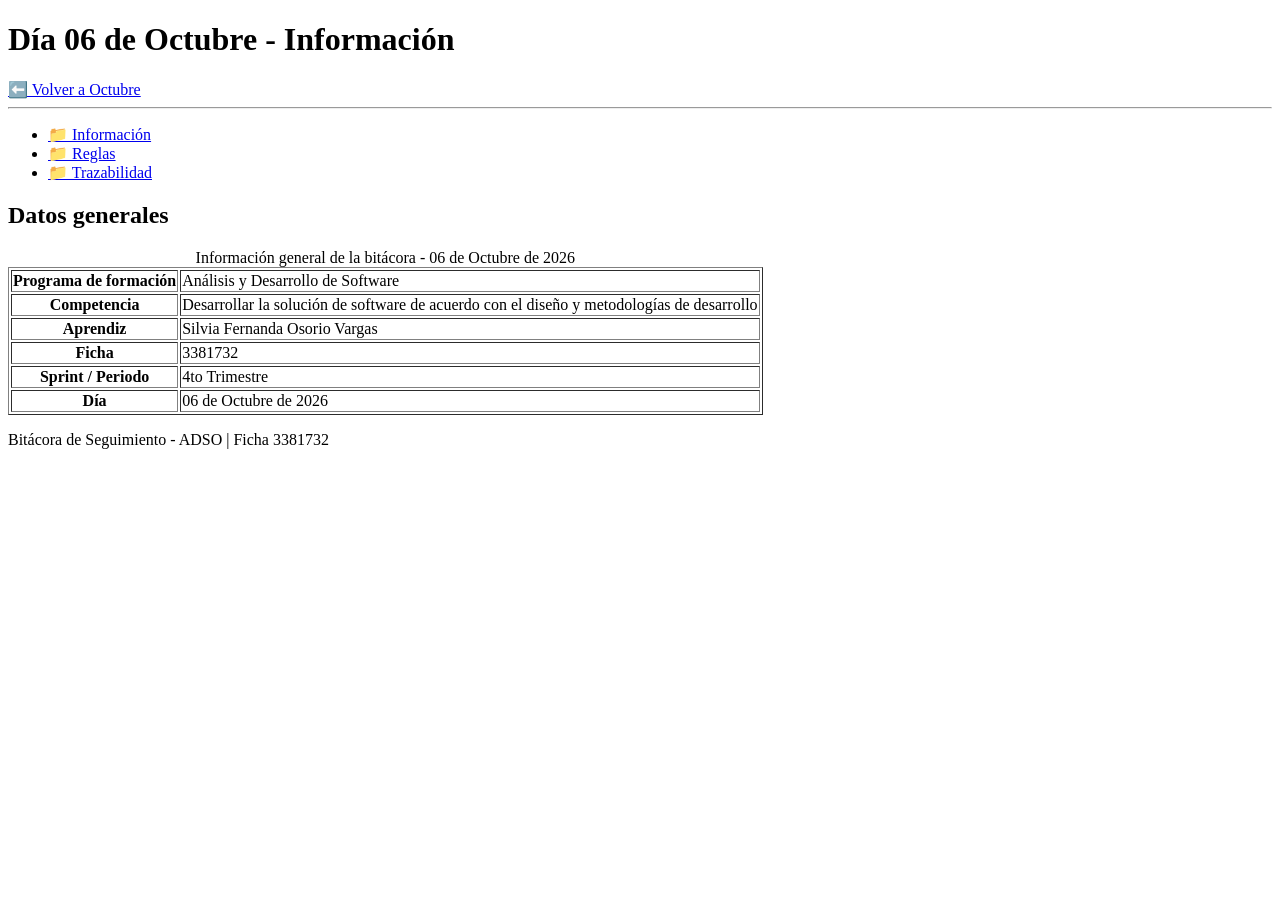
<file: 2026/Octubre/oct-d06-informacion.html>
<!DOCTYPE html>
<html lang="es">
<head>
    <meta charset="UTF-8">
    <title>Día 06 - Información (Octubre)</title>
</head>
<body>
    <header>
        <h1>Día 06 de Octubre - Información</h1>
        <nav aria-label="Volver al mes">
            <a href="octubre.html"><span aria-hidden="true">⬅️</span> Volver a Octubre</a>
        </nav>
    </header>
    <hr>
    <main>
        <nav aria-label="Secciones del día 06 de octubre">
            <ul>
                <li><a href="oct-d06-informacion.html" aria-current="page"><span aria-hidden="true">📁</span> Información</a></li>
                <li><a href="oct-d06-reglas.html"><span aria-hidden="true">📁</span> Reglas</a></li>
                <li><a href="oct-d06-trazabilidad.html"><span aria-hidden="true">📁</span> Trazabilidad</a></li>
            </ul>
        </nav>
        <section>
            <h2>Datos generales</h2>
            <table border="1">
                <caption>Información general de la bitácora - 06 de Octubre de 2026</caption>
                <tbody>
                    <tr><th scope="row">Programa de formación</th><td>Análisis y Desarrollo de Software</td></tr>
                    <tr><th scope="row">Competencia</th><td>Desarrollar la solución de software de acuerdo con el diseño y metodologías de desarrollo</td></tr>
                    <tr><th scope="row">Aprendiz</th><td>Silvia Fernanda Osorio Vargas</td></tr>
                    <tr><th scope="row">Ficha</th><td>3381732</td></tr>
                    <tr><th scope="row">Sprint / Periodo</th><td>4to Trimestre</td></tr>
                    <tr><th scope="row">Día</th><td>06 de Octubre de 2026</td></tr>
                </tbody>
            </table>
        </section>
    </main>
    <footer>
        <p>Bitácora de Seguimiento - ADSO | Ficha 3381732</p>
    </footer>
</body>
</html>
</file>
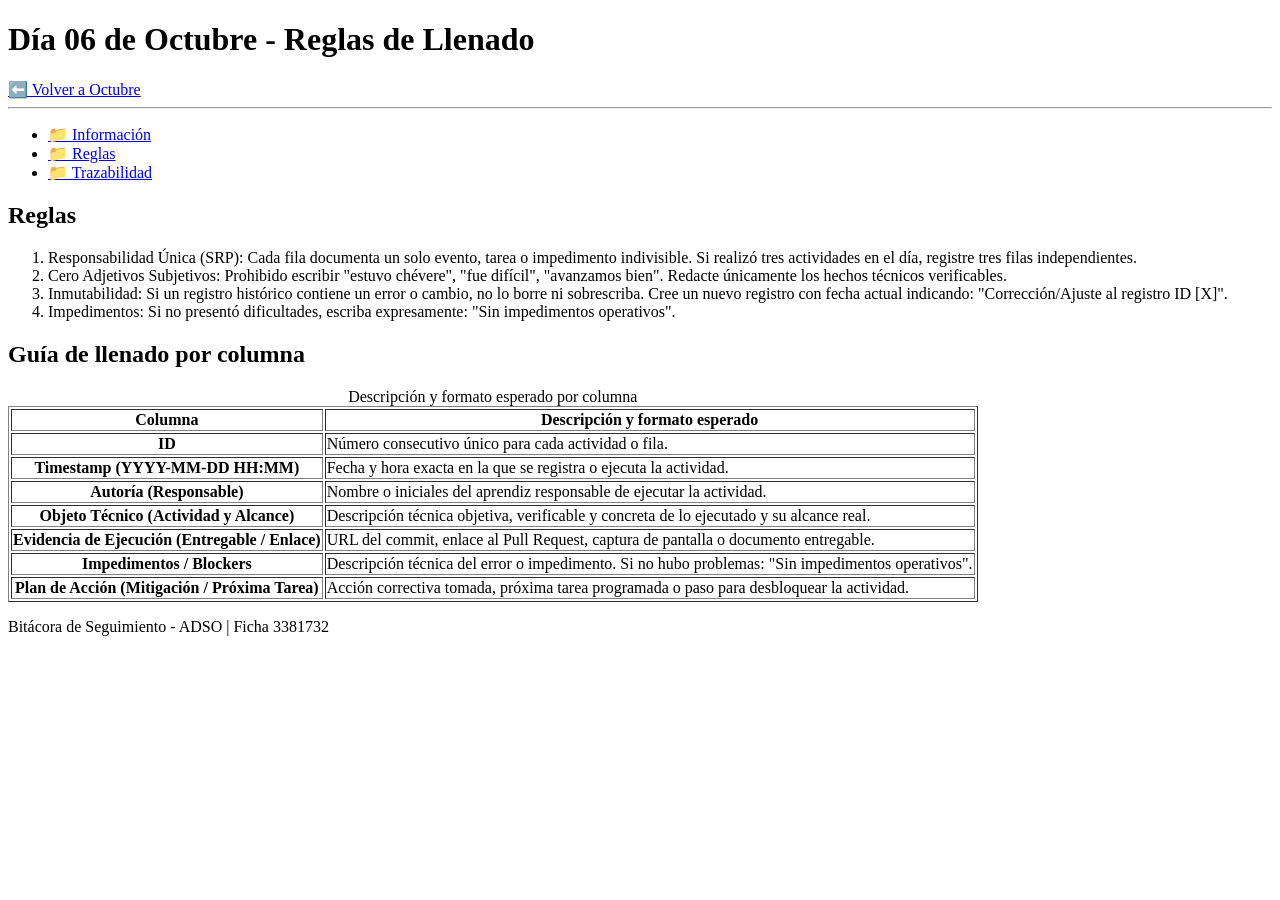
<file: 2026/Octubre/oct-d06-reglas.html>
<!DOCTYPE html>
<html lang="es">
<head>
    <meta charset="UTF-8">
    <title>Día 06 - Reglas (Octubre)</title>
</head>
<body>
    <header>
        <h1>Día 06 de Octubre - Reglas de Llenado</h1>
        <nav aria-label="Volver al mes">
            <a href="octubre.html"><span aria-hidden="true">⬅️</span> Volver a Octubre</a>
        </nav>
    </header>
    <hr>
    <main>
        <nav aria-label="Secciones del día 06 de octubre">
            <ul>
                <li><a href="oct-d06-informacion.html"><span aria-hidden="true">📁</span> Información</a></li>
                <li><a href="oct-d06-reglas.html" aria-current="page"><span aria-hidden="true">📁</span> Reglas</a></li>
                <li><a href="oct-d06-trazabilidad.html"><span aria-hidden="true">📁</span> Trazabilidad</a></li>
            </ul>
        </nav>
        <section>
            <h2>Reglas</h2>
            <ol>
                <li>Responsabilidad Única (SRP): Cada fila documenta un solo evento, tarea o impedimento indivisible. Si realizó tres actividades en el día, registre tres filas independientes.</li>
                <li>Cero Adjetivos Subjetivos: Prohibido escribir "estuvo chévere", "fue difícil", "avanzamos bien". Redacte únicamente los hechos técnicos verificables.</li>
                <li>Inmutabilidad: Si un registro histórico contiene un error o cambio, no lo borre ni sobrescriba. Cree un nuevo registro con fecha actual indicando: "Corrección/Ajuste al registro ID [X]".</li>
                <li>Impedimentos: Si no presentó dificultades, escriba expresamente: "Sin impedimentos operativos".</li>
            </ol>
        </section>
        <section>
            <h2>Guía de llenado por columna</h2>
            <table border="1">
                <caption>Descripción y formato esperado por columna</caption>
                <thead>
                    <tr><th scope="col">Columna</th><th scope="col">Descripción y formato esperado</th></tr>
                </thead>
                <tbody>
                    <tr><th scope="row">ID</th><td>Número consecutivo único para cada actividad o fila.</td></tr>
                    <tr><th scope="row">Timestamp (YYYY-MM-DD HH:MM)</th><td>Fecha y hora exacta en la que se registra o ejecuta la actividad.</td></tr>
                    <tr><th scope="row">Autoría (Responsable)</th><td>Nombre o iniciales del aprendiz responsable de ejecutar la actividad.</td></tr>
                    <tr><th scope="row">Objeto Técnico (Actividad y Alcance)</th><td>Descripción técnica objetiva, verificable y concreta de lo ejecutado y su alcance real.</td></tr>
                    <tr><th scope="row">Evidencia de Ejecución (Entregable / Enlace)</th><td>URL del commit, enlace al Pull Request, captura de pantalla o documento entregable.</td></tr>
                    <tr><th scope="row">Impedimentos / Blockers</th><td>Descripción técnica del error o impedimento. Si no hubo problemas: &quot;Sin impedimentos operativos&quot;.</td></tr>
                    <tr><th scope="row">Plan de Acción (Mitigación / Próxima Tarea)</th><td>Acción correctiva tomada, próxima tarea programada o paso para desbloquear la actividad.</td></tr>
                </tbody>
            </table>
        </section>
    </main>
    <footer>
        <p>Bitácora de Seguimiento - ADSO | Ficha 3381732</p>
    </footer>
</body>
</html>
</file>
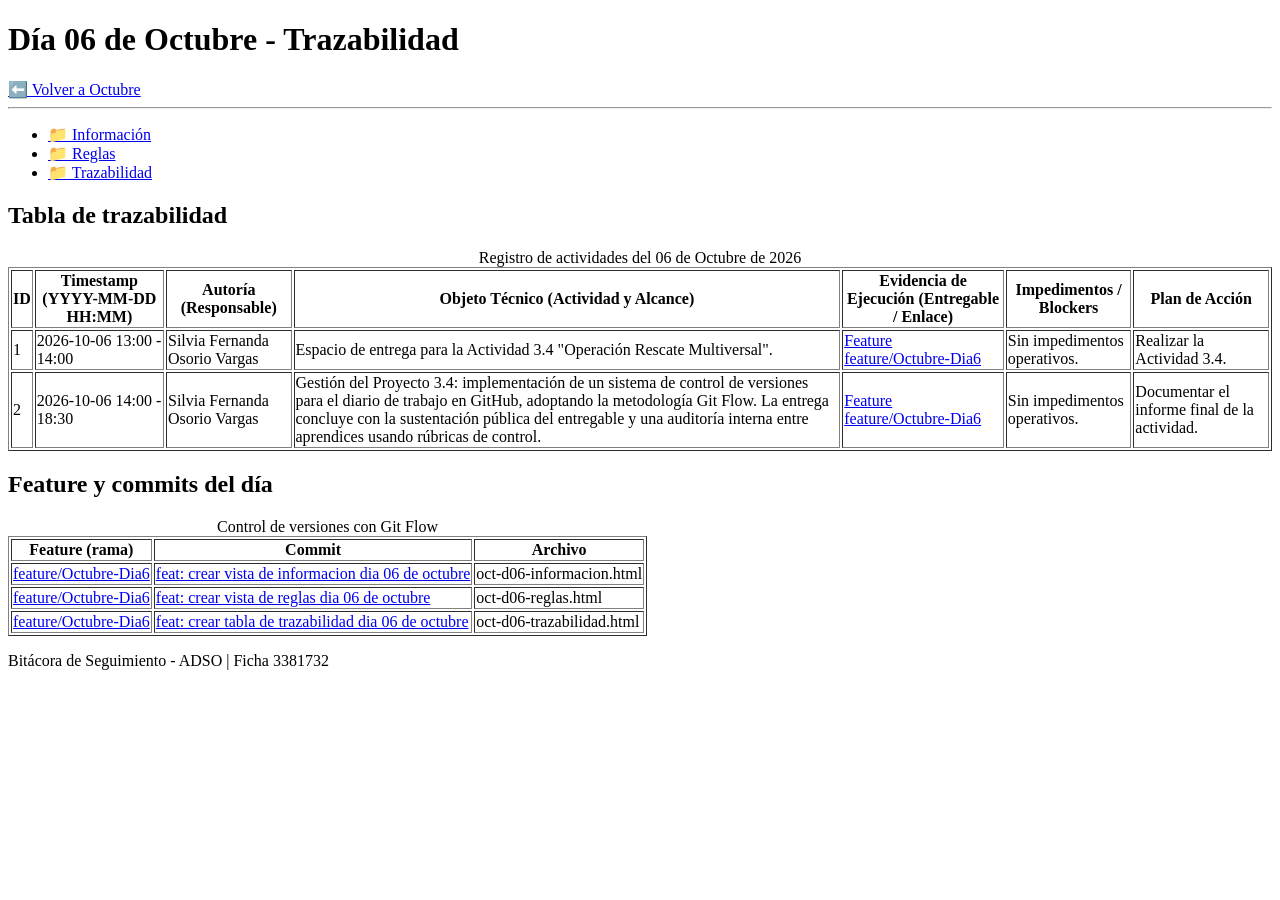
<file: 2026/Octubre/oct-d06-trazabilidad.html>
<!DOCTYPE html>
<html lang="es">
<head>
    <meta charset="UTF-8">
    <title>Día 06 - Trazabilidad (Octubre)</title>
</head>
<body>
    <header>
        <h1>Día 06 de Octubre - Trazabilidad</h1>
        <nav aria-label="Volver al mes">
            <a href="octubre.html"><span aria-hidden="true">⬅️</span> Volver a Octubre</a>
        </nav>
    </header>
    <hr>
    <main>
        <nav aria-label="Secciones del día 06 de octubre">
            <ul>
                <li><a href="oct-d06-informacion.html"><span aria-hidden="true">📁</span> Información</a></li>
                <li><a href="oct-d06-reglas.html"><span aria-hidden="true">📁</span> Reglas</a></li>
                <li><a href="oct-d06-trazabilidad.html" aria-current="page"><span aria-hidden="true">📁</span> Trazabilidad</a></li>
            </ul>
        </nav>
        <section>
            <h2>Tabla de trazabilidad</h2>
            <table border="1">
                <caption>Registro de actividades del 06 de Octubre de 2026</caption>
                <thead>
                    <tr>
                        <th scope="col">ID</th>
                        <th scope="col">Timestamp (YYYY-MM-DD HH:MM)</th>
                        <th scope="col">Autoría (Responsable)</th>
                        <th scope="col">Objeto Técnico (Actividad y Alcance)</th>
                        <th scope="col">Evidencia de Ejecución (Entregable / Enlace)</th>
                        <th scope="col">Impedimentos / Blockers</th>
                        <th scope="col">Plan de Acción</th>
                    </tr>
                </thead>
                <tbody>
                <tr>
                    <td>1</td>
                    <td>2026-10-06 13:00 - 14:00</td>
                    <td>Silvia Fernanda Osorio Vargas</td>
                    <td>Espacio de entrega para la Actividad 3.4 &quot;Operación Rescate Multiversal&quot;.</td>
                    <td><a href="https://github.com/KarenDayana07/Bitacora-HTML/commits/feature/Octubre-Dia6">Feature feature/Octubre-Dia6</a></td>
                    <td>Sin impedimentos operativos.</td>
                    <td>Realizar la Actividad 3.4.</td>
                </tr>
                <tr>
                    <td>2</td>
                    <td>2026-10-06 14:00 - 18:30</td>
                    <td>Silvia Fernanda Osorio Vargas</td>
                    <td>Gestión del Proyecto 3.4: implementación de un sistema de control de versiones para el diario de trabajo en GitHub, adoptando la metodología Git Flow. La entrega concluye con la sustentación pública del entregable y una auditoría interna entre aprendices usando rúbricas de control.</td>
                    <td><a href="https://github.com/KarenDayana07/Bitacora-HTML/commits/feature/Octubre-Dia6">Feature feature/Octubre-Dia6</a></td>
                    <td>Sin impedimentos operativos.</td>
                    <td>Documentar el informe final de la actividad.</td>
                </tr>
                </tbody>
            </table>
        </section>
        <section>
            <h2>Feature y commits del día</h2>
            <table border="1">
                <caption>Control de versiones con Git Flow</caption>
                <thead>
                    <tr>
                        <th scope="col">Feature (rama)</th>
                        <th scope="col">Commit</th>
                        <th scope="col">Archivo</th>
                    </tr>
                </thead>
                <tbody>
                <tr>
                    <td><a href="https://github.com/KarenDayana07/Bitacora-HTML/tree/feature/Octubre-Dia6">feature/Octubre-Dia6</a></td>
                    <td><a href="https://github.com/KarenDayana07/Bitacora-HTML/commits/feature/Octubre-Dia6">feat: crear vista de informacion dia 06 de octubre</a></td>
                    <td>oct-d06-informacion.html</td>
                </tr>
                <tr>
                    <td><a href="https://github.com/KarenDayana07/Bitacora-HTML/tree/feature/Octubre-Dia6">feature/Octubre-Dia6</a></td>
                    <td><a href="https://github.com/KarenDayana07/Bitacora-HTML/commits/feature/Octubre-Dia6">feat: crear vista de reglas dia 06 de octubre</a></td>
                    <td>oct-d06-reglas.html</td>
                </tr>
                <tr>
                    <td><a href="https://github.com/KarenDayana07/Bitacora-HTML/tree/feature/Octubre-Dia6">feature/Octubre-Dia6</a></td>
                    <td><a href="https://github.com/KarenDayana07/Bitacora-HTML/commits/feature/Octubre-Dia6">feat: crear tabla de trazabilidad dia 06 de octubre</a></td>
                    <td>oct-d06-trazabilidad.html</td>
                </tr>
                </tbody>
            </table>
        </section>
    </main>
    <footer>
        <p>Bitácora de Seguimiento - ADSO | Ficha 3381732</p>
    </footer>
</body>
</html>
</file>
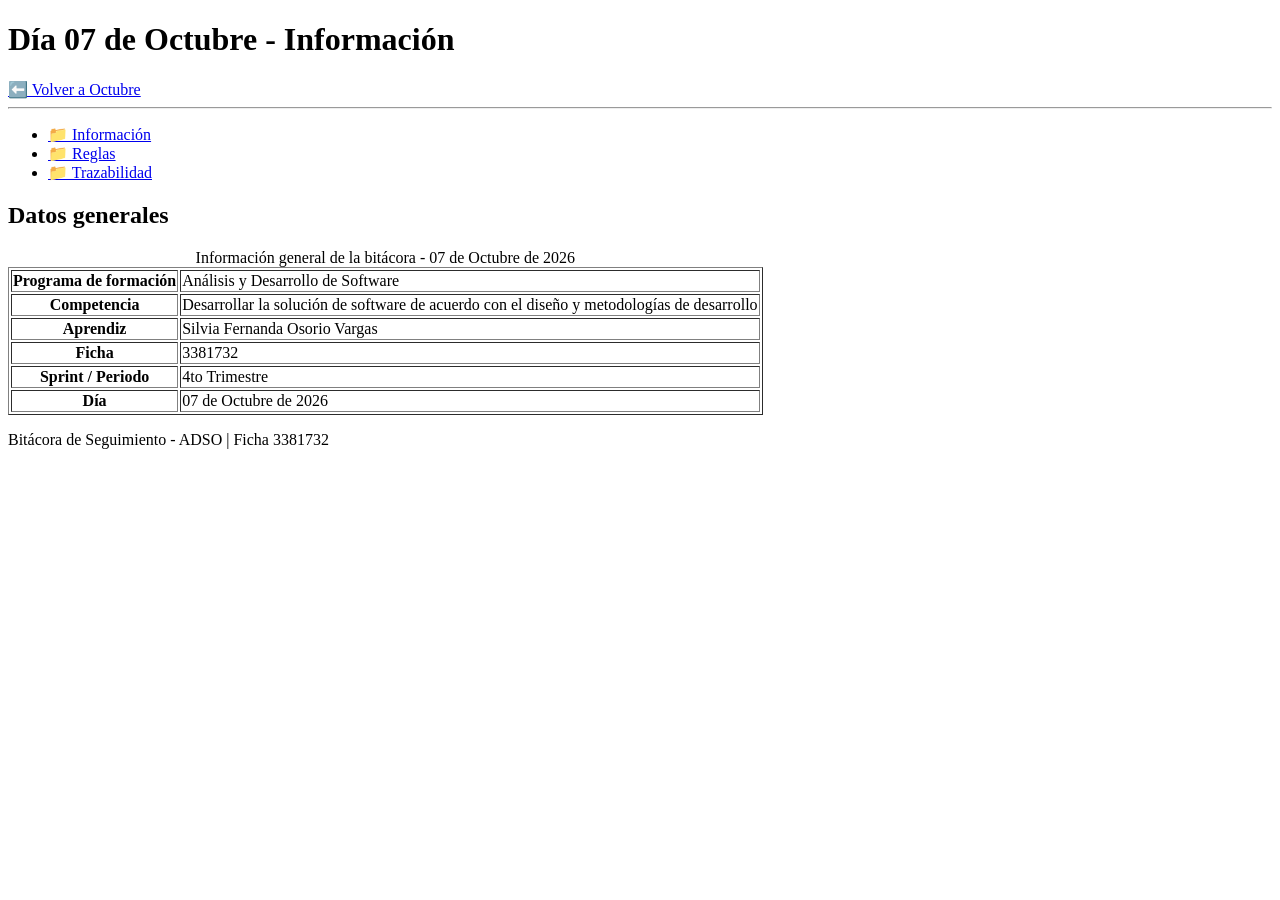
<file: 2026/Octubre/oct-d07-informacion.html>
<!DOCTYPE html>
<html lang="es">
<head>
    <meta charset="UTF-8">
    <title>Día 07 - Información (Octubre)</title>
</head>
<body>
    <header>
        <h1>Día 07 de Octubre - Información</h1>
        <nav aria-label="Volver al mes">
            <a href="octubre.html"><span aria-hidden="true">⬅️</span> Volver a Octubre</a>
        </nav>
    </header>
    <hr>
    <main>
        <nav aria-label="Secciones del día 07 de octubre">
            <ul>
                <li><a href="oct-d07-informacion.html" aria-current="page"><span aria-hidden="true">📁</span> Información</a></li>
                <li><a href="oct-d07-reglas.html"><span aria-hidden="true">📁</span> Reglas</a></li>
                <li><a href="oct-d07-trazabilidad.html"><span aria-hidden="true">📁</span> Trazabilidad</a></li>
            </ul>
        </nav>
        <section>
            <h2>Datos generales</h2>
            <table border="1">
                <caption>Información general de la bitácora - 07 de Octubre de 2026</caption>
                <tbody>
                    <tr><th scope="row">Programa de formación</th><td>Análisis y Desarrollo de Software</td></tr>
                    <tr><th scope="row">Competencia</th><td>Desarrollar la solución de software de acuerdo con el diseño y metodologías de desarrollo</td></tr>
                    <tr><th scope="row">Aprendiz</th><td>Silvia Fernanda Osorio Vargas</td></tr>
                    <tr><th scope="row">Ficha</th><td>3381732</td></tr>
                    <tr><th scope="row">Sprint / Periodo</th><td>4to Trimestre</td></tr>
                    <tr><th scope="row">Día</th><td>07 de Octubre de 2026</td></tr>
                </tbody>
            </table>
        </section>
    </main>
    <footer>
        <p>Bitácora de Seguimiento - ADSO | Ficha 3381732</p>
    </footer>
</body>
</html>
</file>
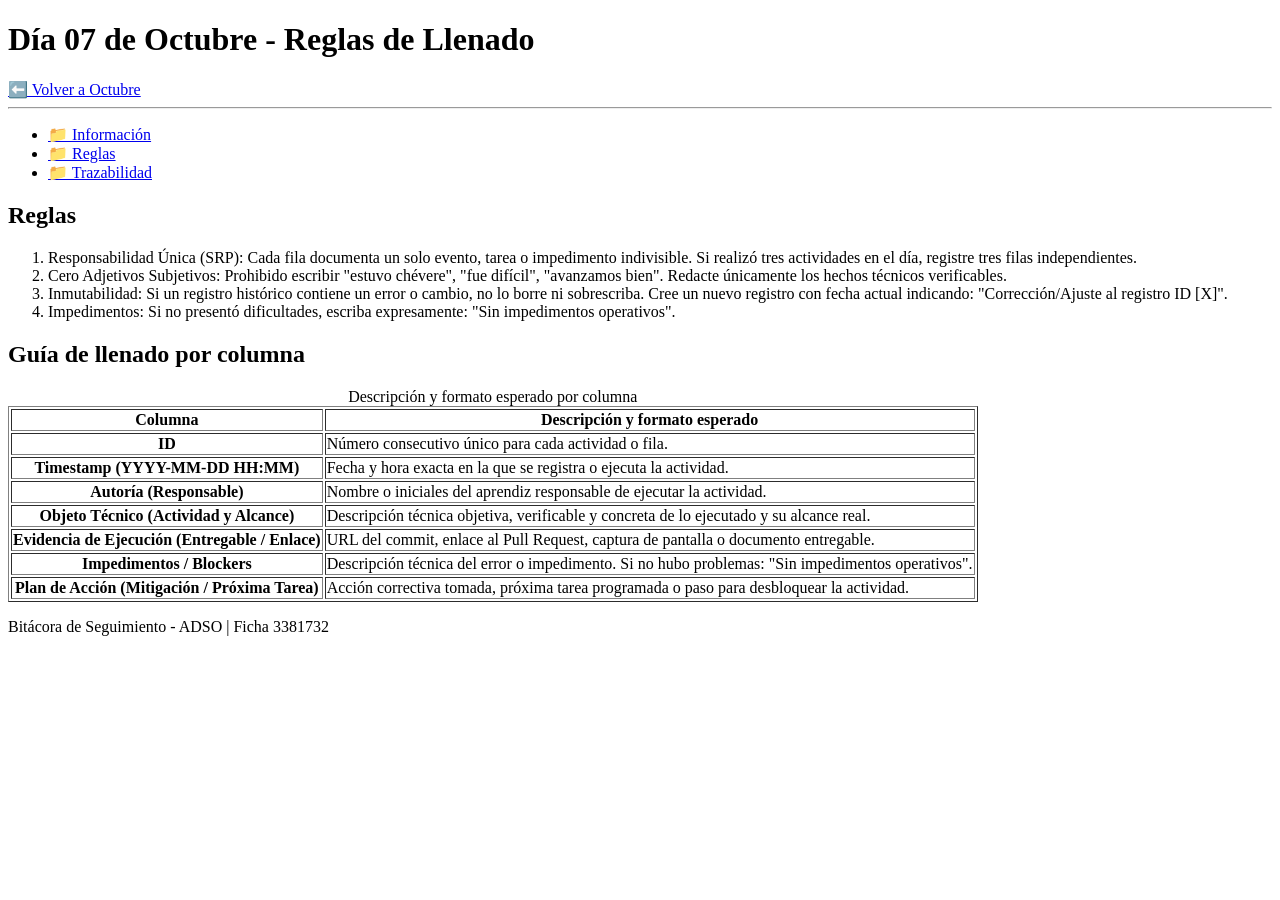
<file: 2026/Octubre/oct-d07-reglas.html>
<!DOCTYPE html>
<html lang="es">
<head>
    <meta charset="UTF-8">
    <title>Día 07 - Reglas (Octubre)</title>
</head>
<body>
    <header>
        <h1>Día 07 de Octubre - Reglas de Llenado</h1>
        <nav aria-label="Volver al mes">
            <a href="octubre.html"><span aria-hidden="true">⬅️</span> Volver a Octubre</a>
        </nav>
    </header>
    <hr>
    <main>
        <nav aria-label="Secciones del día 07 de octubre">
            <ul>
                <li><a href="oct-d07-informacion.html"><span aria-hidden="true">📁</span> Información</a></li>
                <li><a href="oct-d07-reglas.html" aria-current="page"><span aria-hidden="true">📁</span> Reglas</a></li>
                <li><a href="oct-d07-trazabilidad.html"><span aria-hidden="true">📁</span> Trazabilidad</a></li>
            </ul>
        </nav>
        <section>
            <h2>Reglas</h2>
            <ol>
                <li>Responsabilidad Única (SRP): Cada fila documenta un solo evento, tarea o impedimento indivisible. Si realizó tres actividades en el día, registre tres filas independientes.</li>
                <li>Cero Adjetivos Subjetivos: Prohibido escribir "estuvo chévere", "fue difícil", "avanzamos bien". Redacte únicamente los hechos técnicos verificables.</li>
                <li>Inmutabilidad: Si un registro histórico contiene un error o cambio, no lo borre ni sobrescriba. Cree un nuevo registro con fecha actual indicando: "Corrección/Ajuste al registro ID [X]".</li>
                <li>Impedimentos: Si no presentó dificultades, escriba expresamente: "Sin impedimentos operativos".</li>
            </ol>
        </section>
        <section>
            <h2>Guía de llenado por columna</h2>
            <table border="1">
                <caption>Descripción y formato esperado por columna</caption>
                <thead>
                    <tr><th scope="col">Columna</th><th scope="col">Descripción y formato esperado</th></tr>
                </thead>
                <tbody>
                    <tr><th scope="row">ID</th><td>Número consecutivo único para cada actividad o fila.</td></tr>
                    <tr><th scope="row">Timestamp (YYYY-MM-DD HH:MM)</th><td>Fecha y hora exacta en la que se registra o ejecuta la actividad.</td></tr>
                    <tr><th scope="row">Autoría (Responsable)</th><td>Nombre o iniciales del aprendiz responsable de ejecutar la actividad.</td></tr>
                    <tr><th scope="row">Objeto Técnico (Actividad y Alcance)</th><td>Descripción técnica objetiva, verificable y concreta de lo ejecutado y su alcance real.</td></tr>
                    <tr><th scope="row">Evidencia de Ejecución (Entregable / Enlace)</th><td>URL del commit, enlace al Pull Request, captura de pantalla o documento entregable.</td></tr>
                    <tr><th scope="row">Impedimentos / Blockers</th><td>Descripción técnica del error o impedimento. Si no hubo problemas: &quot;Sin impedimentos operativos&quot;.</td></tr>
                    <tr><th scope="row">Plan de Acción (Mitigación / Próxima Tarea)</th><td>Acción correctiva tomada, próxima tarea programada o paso para desbloquear la actividad.</td></tr>
                </tbody>
            </table>
        </section>
    </main>
    <footer>
        <p>Bitácora de Seguimiento - ADSO | Ficha 3381732</p>
    </footer>
</body>
</html>
</file>
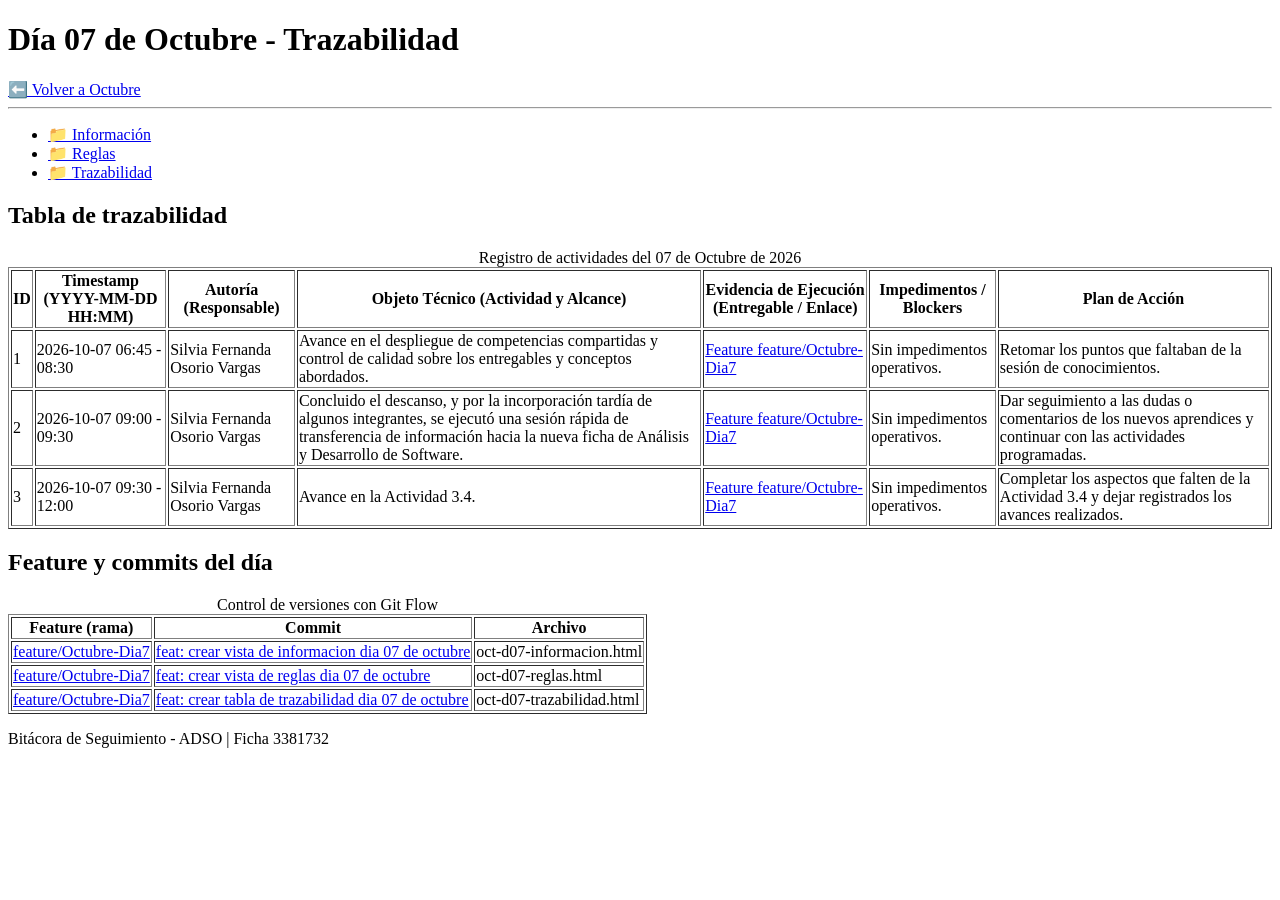
<file: 2026/Octubre/oct-d07-trazabilidad.html>
<!DOCTYPE html>
<html lang="es">
<head>
    <meta charset="UTF-8">
    <title>Día 07 - Trazabilidad (Octubre)</title>
</head>
<body>
    <header>
        <h1>Día 07 de Octubre - Trazabilidad</h1>
        <nav aria-label="Volver al mes">
            <a href="octubre.html"><span aria-hidden="true">⬅️</span> Volver a Octubre</a>
        </nav>
    </header>
    <hr>
    <main>
        <nav aria-label="Secciones del día 07 de octubre">
            <ul>
                <li><a href="oct-d07-informacion.html"><span aria-hidden="true">📁</span> Información</a></li>
                <li><a href="oct-d07-reglas.html"><span aria-hidden="true">📁</span> Reglas</a></li>
                <li><a href="oct-d07-trazabilidad.html" aria-current="page"><span aria-hidden="true">📁</span> Trazabilidad</a></li>
            </ul>
        </nav>
        <section>
            <h2>Tabla de trazabilidad</h2>
            <table border="1">
                <caption>Registro de actividades del 07 de Octubre de 2026</caption>
                <thead>
                    <tr>
                        <th scope="col">ID</th>
                        <th scope="col">Timestamp (YYYY-MM-DD HH:MM)</th>
                        <th scope="col">Autoría (Responsable)</th>
                        <th scope="col">Objeto Técnico (Actividad y Alcance)</th>
                        <th scope="col">Evidencia de Ejecución (Entregable / Enlace)</th>
                        <th scope="col">Impedimentos / Blockers</th>
                        <th scope="col">Plan de Acción</th>
                    </tr>
                </thead>
                <tbody>
                <tr>
                    <td>1</td>
                    <td>2026-10-07 06:45 - 08:30</td>
                    <td>Silvia Fernanda Osorio Vargas</td>
                    <td>Avance en el despliegue de competencias compartidas y control de calidad sobre los entregables y conceptos abordados.</td>
                    <td><a href="https://github.com/KarenDayana07/Bitacora-HTML/commits/feature/Octubre-Dia7">Feature feature/Octubre-Dia7</a></td>
                    <td>Sin impedimentos operativos.</td>
                    <td>Retomar los puntos que faltaban de la sesión de conocimientos.</td>
                </tr>
                <tr>
                    <td>2</td>
                    <td>2026-10-07 09:00 - 09:30</td>
                    <td>Silvia Fernanda Osorio Vargas</td>
                    <td>Concluido el descanso, y por la incorporación tardía de algunos integrantes, se ejecutó una sesión rápida de transferencia de información hacia la nueva ficha de Análisis y Desarrollo de Software.</td>
                    <td><a href="https://github.com/KarenDayana07/Bitacora-HTML/commits/feature/Octubre-Dia7">Feature feature/Octubre-Dia7</a></td>
                    <td>Sin impedimentos operativos.</td>
                    <td>Dar seguimiento a las dudas o comentarios de los nuevos aprendices y continuar con las actividades programadas.</td>
                </tr>
                <tr>
                    <td>3</td>
                    <td>2026-10-07 09:30 - 12:00</td>
                    <td>Silvia Fernanda Osorio Vargas</td>
                    <td>Avance en la Actividad 3.4.</td>
                    <td><a href="https://github.com/KarenDayana07/Bitacora-HTML/commits/feature/Octubre-Dia7">Feature feature/Octubre-Dia7</a></td>
                    <td>Sin impedimentos operativos.</td>
                    <td>Completar los aspectos que falten de la Actividad 3.4 y dejar registrados los avances realizados.</td>
                </tr>
                </tbody>
            </table>
        </section>
        <section>
            <h2>Feature y commits del día</h2>
            <table border="1">
                <caption>Control de versiones con Git Flow</caption>
                <thead>
                    <tr>
                        <th scope="col">Feature (rama)</th>
                        <th scope="col">Commit</th>
                        <th scope="col">Archivo</th>
                    </tr>
                </thead>
                <tbody>
                <tr>
                    <td><a href="https://github.com/KarenDayana07/Bitacora-HTML/tree/feature/Octubre-Dia7">feature/Octubre-Dia7</a></td>
                    <td><a href="https://github.com/KarenDayana07/Bitacora-HTML/commits/feature/Octubre-Dia7">feat: crear vista de informacion dia 07 de octubre</a></td>
                    <td>oct-d07-informacion.html</td>
                </tr>
                <tr>
                    <td><a href="https://github.com/KarenDayana07/Bitacora-HTML/tree/feature/Octubre-Dia7">feature/Octubre-Dia7</a></td>
                    <td><a href="https://github.com/KarenDayana07/Bitacora-HTML/commits/feature/Octubre-Dia7">feat: crear vista de reglas dia 07 de octubre</a></td>
                    <td>oct-d07-reglas.html</td>
                </tr>
                <tr>
                    <td><a href="https://github.com/KarenDayana07/Bitacora-HTML/tree/feature/Octubre-Dia7">feature/Octubre-Dia7</a></td>
                    <td><a href="https://github.com/KarenDayana07/Bitacora-HTML/commits/feature/Octubre-Dia7">feat: crear tabla de trazabilidad dia 07 de octubre</a></td>
                    <td>oct-d07-trazabilidad.html</td>
                </tr>
                </tbody>
            </table>
        </section>
    </main>
    <footer>
        <p>Bitácora de Seguimiento - ADSO | Ficha 3381732</p>
    </footer>
</body>
</html>
</file>
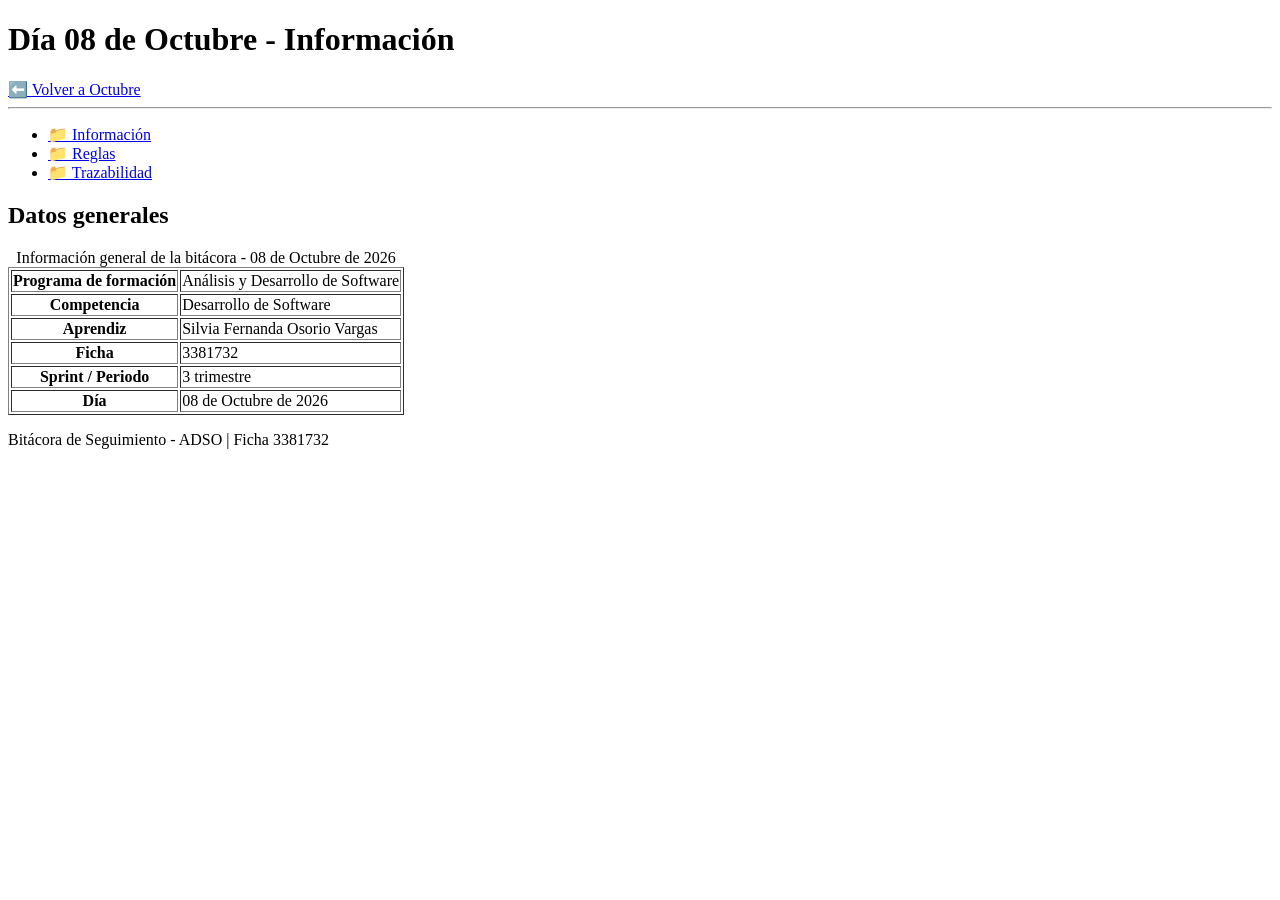
<file: 2026/Octubre/oct-d08-informacion.html>
<!DOCTYPE html>
<html lang="es">
<head>
    <meta charset="UTF-8">
    <title>Día 08 - Información (Octubre)</title>
</head>
<body>
    <header>
        <h1>Día 08 de Octubre - Información</h1>
        <nav aria-label="Volver al mes">
            <a href="octubre.html"><span aria-hidden="true">⬅️</span> Volver a Octubre</a>
        </nav>
    </header>
    <hr>
    <main>
        <nav aria-label="Secciones del día 08 de octubre">
            <ul>
                <li><a href="oct-d08-informacion.html" aria-current="page"><span aria-hidden="true">📁</span> Información</a></li>
                <li><a href="oct-d08-reglas.html"><span aria-hidden="true">📁</span> Reglas</a></li>
                <li><a href="oct-d08-trazabilidad.html"><span aria-hidden="true">📁</span> Trazabilidad</a></li>
            </ul>
        </nav>
        <section>
            <h2>Datos generales</h2>
            <table border="1">
                <caption>Información general de la bitácora - 08 de Octubre de 2026</caption>
                <tbody>
                    <tr><th scope="row">Programa de formación</th><td>Análisis y Desarrollo de Software</td></tr>
                    <tr><th scope="row">Competencia</th><td>Desarrollo de Software</td></tr>
                    <tr><th scope="row">Aprendiz</th><td>Silvia Fernanda Osorio Vargas</td></tr>
                    <tr><th scope="row">Ficha</th><td>3381732</td></tr>
                    <tr><th scope="row">Sprint / Periodo</th><td>3 trimestre</td></tr>
                    <tr><th scope="row">Día</th><td>08 de Octubre de 2026</td></tr>
                </tbody>
            </table>
        </section>
    </main>
    <footer>
        <p>Bitácora de Seguimiento - ADSO | Ficha 3381732</p>
    </footer>
</body>
</html>
</file>
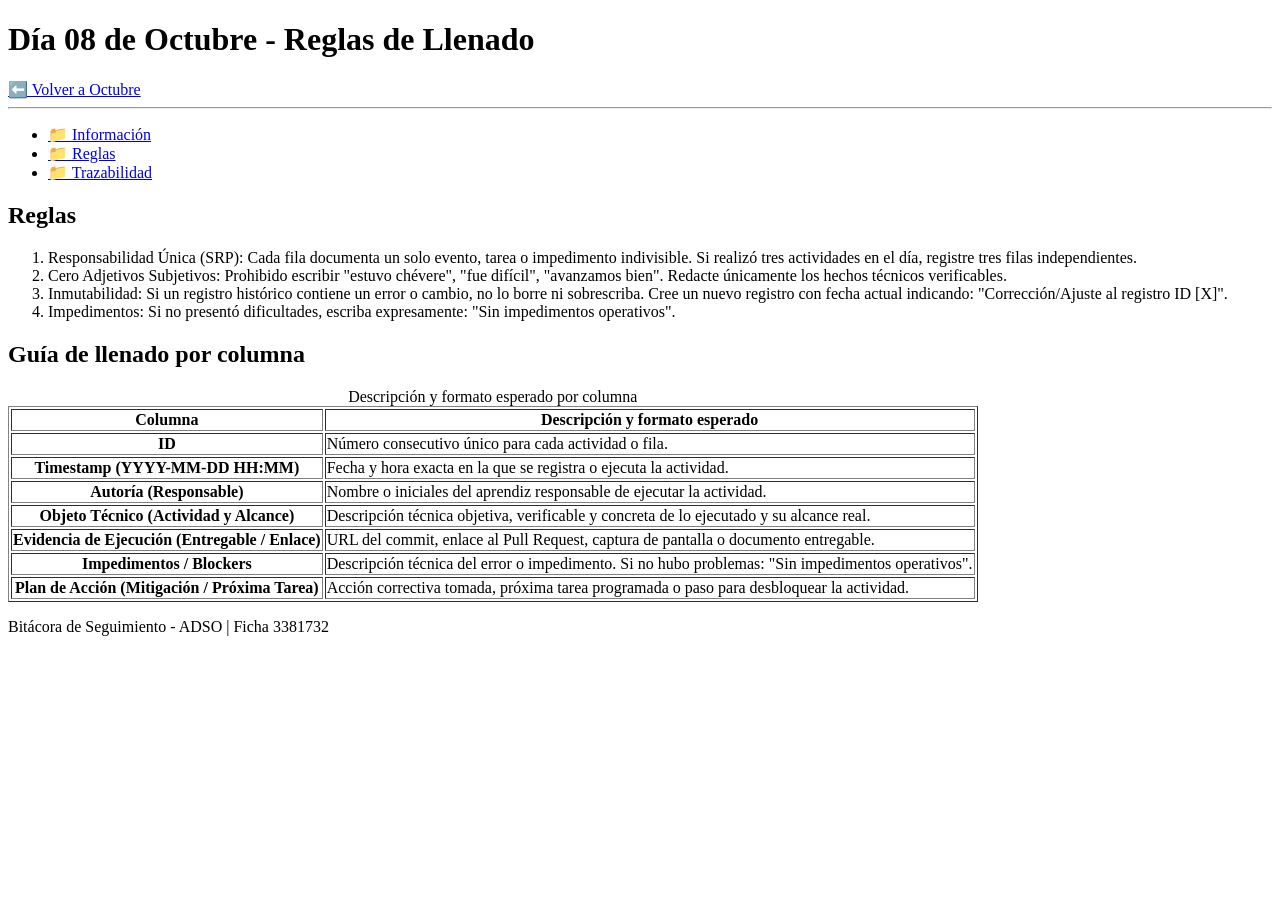
<file: 2026/Octubre/oct-d08-reglas.html>
<!DOCTYPE html>
<html lang="es">
<head>
    <meta charset="UTF-8">
    <title>Día 08 - Reglas (Octubre)</title>
</head>
<body>
    <header>
        <h1>Día 08 de Octubre - Reglas de Llenado</h1>
        <nav aria-label="Volver al mes">
            <a href="octubre.html"><span aria-hidden="true">⬅️</span> Volver a Octubre</a>
        </nav>
    </header>
    <hr>
    <main>
        <nav aria-label="Secciones del día 08 de octubre">
            <ul>
                <li><a href="oct-d08-informacion.html"><span aria-hidden="true">📁</span> Información</a></li>
                <li><a href="oct-d08-reglas.html" aria-current="page"><span aria-hidden="true">📁</span> Reglas</a></li>
                <li><a href="oct-d08-trazabilidad.html"><span aria-hidden="true">📁</span> Trazabilidad</a></li>
            </ul>
        </nav>
        <section>
            <h2>Reglas</h2>
            <ol>
                <li>Responsabilidad Única (SRP): Cada fila documenta un solo evento, tarea o impedimento indivisible. Si realizó tres actividades en el día, registre tres filas independientes.</li>
                <li>Cero Adjetivos Subjetivos: Prohibido escribir "estuvo chévere", "fue difícil", "avanzamos bien". Redacte únicamente los hechos técnicos verificables.</li>
                <li>Inmutabilidad: Si un registro histórico contiene un error o cambio, no lo borre ni sobrescriba. Cree un nuevo registro con fecha actual indicando: "Corrección/Ajuste al registro ID [X]".</li>
                <li>Impedimentos: Si no presentó dificultades, escriba expresamente: "Sin impedimentos operativos".</li>
            </ol>
        </section>
        <section>
            <h2>Guía de llenado por columna</h2>
            <table border="1">
                <caption>Descripción y formato esperado por columna</caption>
                <thead>
                    <tr><th scope="col">Columna</th><th scope="col">Descripción y formato esperado</th></tr>
                </thead>
                <tbody>
                    <tr><th scope="row">ID</th><td>Número consecutivo único para cada actividad o fila.</td></tr>
                    <tr><th scope="row">Timestamp (YYYY-MM-DD HH:MM)</th><td>Fecha y hora exacta en la que se registra o ejecuta la actividad.</td></tr>
                    <tr><th scope="row">Autoría (Responsable)</th><td>Nombre o iniciales del aprendiz responsable de ejecutar la actividad.</td></tr>
                    <tr><th scope="row">Objeto Técnico (Actividad y Alcance)</th><td>Descripción técnica objetiva, verificable y concreta de lo ejecutado y su alcance real.</td></tr>
                    <tr><th scope="row">Evidencia de Ejecución (Entregable / Enlace)</th><td>URL del commit, enlace al Pull Request, captura de pantalla o documento entregable.</td></tr>
                    <tr><th scope="row">Impedimentos / Blockers</th><td>Descripción técnica del error o impedimento. Si no hubo problemas: &quot;Sin impedimentos operativos&quot;.</td></tr>
                    <tr><th scope="row">Plan de Acción (Mitigación / Próxima Tarea)</th><td>Acción correctiva tomada, próxima tarea programada o paso para desbloquear la actividad.</td></tr>
                </tbody>
            </table>
        </section>
    </main>
    <footer>
        <p>Bitácora de Seguimiento - ADSO | Ficha 3381732</p>
    </footer>
</body>
</html>
</file>
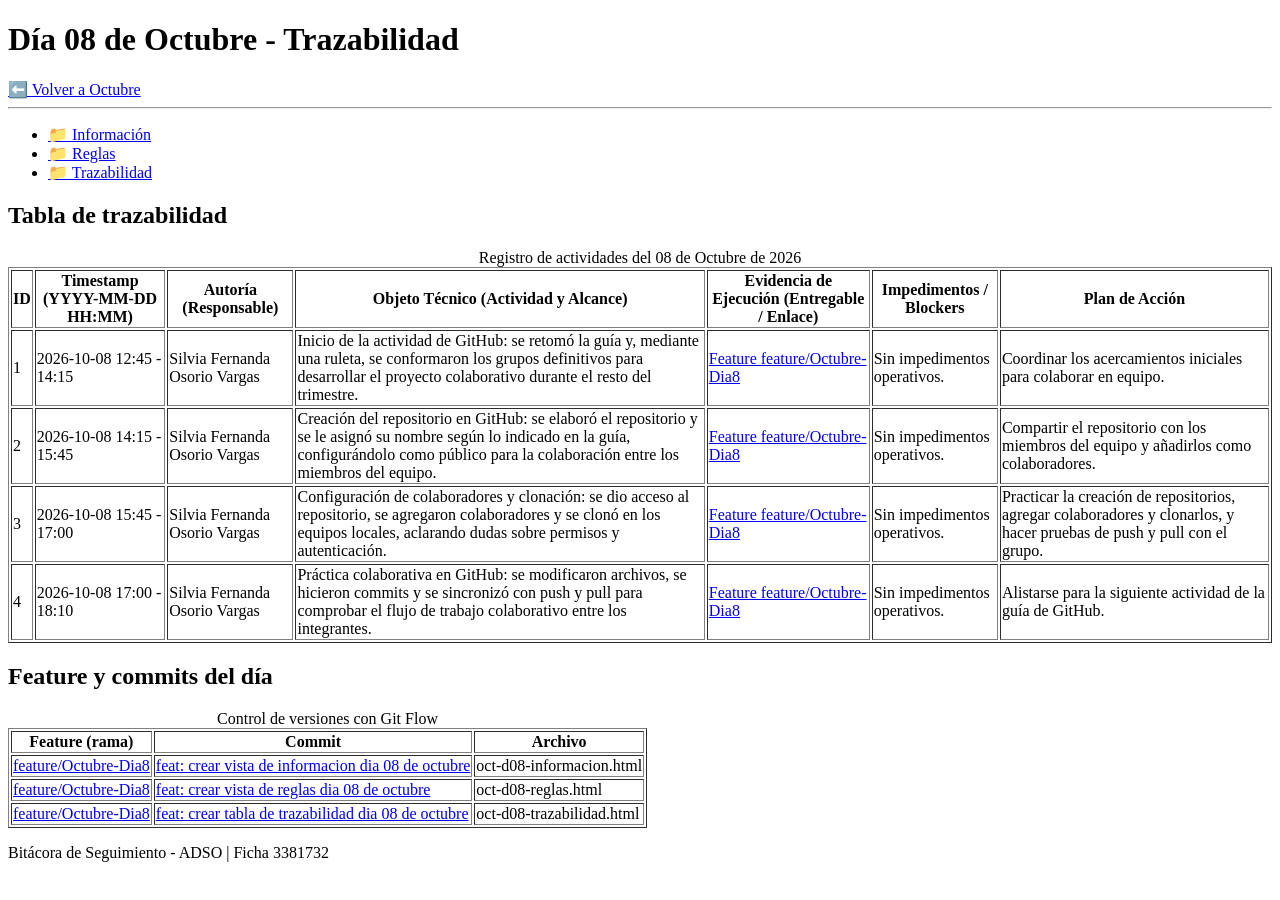
<file: 2026/Octubre/oct-d08-trazabilidad.html>
<!DOCTYPE html>
<html lang="es">
<head>
    <meta charset="UTF-8">
    <title>Día 08 - Trazabilidad (Octubre)</title>
</head>
<body>
    <header>
        <h1>Día 08 de Octubre - Trazabilidad</h1>
        <nav aria-label="Volver al mes">
            <a href="octubre.html"><span aria-hidden="true">⬅️</span> Volver a Octubre</a>
        </nav>
    </header>
    <hr>
    <main>
        <nav aria-label="Secciones del día 08 de octubre">
            <ul>
                <li><a href="oct-d08-informacion.html"><span aria-hidden="true">📁</span> Información</a></li>
                <li><a href="oct-d08-reglas.html"><span aria-hidden="true">📁</span> Reglas</a></li>
                <li><a href="oct-d08-trazabilidad.html" aria-current="page"><span aria-hidden="true">📁</span> Trazabilidad</a></li>
            </ul>
        </nav>
        <section>
            <h2>Tabla de trazabilidad</h2>
            <table border="1">
                <caption>Registro de actividades del 08 de Octubre de 2026</caption>
                <thead>
                    <tr>
                        <th scope="col">ID</th>
                        <th scope="col">Timestamp (YYYY-MM-DD HH:MM)</th>
                        <th scope="col">Autoría (Responsable)</th>
                        <th scope="col">Objeto Técnico (Actividad y Alcance)</th>
                        <th scope="col">Evidencia de Ejecución (Entregable / Enlace)</th>
                        <th scope="col">Impedimentos / Blockers</th>
                        <th scope="col">Plan de Acción</th>
                    </tr>
                </thead>
                <tbody>
                <tr>
                    <td>1</td>
                    <td>2026-10-08 12:45 - 14:15</td>
                    <td>Silvia Fernanda Osorio Vargas</td>
                    <td>Inicio de la actividad de GitHub: se retomó la guía y, mediante una ruleta, se conformaron los grupos definitivos para desarrollar el proyecto colaborativo durante el resto del trimestre.</td>
                    <td><a href="https://github.com/KarenDayana07/Bitacora-HTML/commits/feature/Octubre-Dia8">Feature feature/Octubre-Dia8</a></td>
                    <td>Sin impedimentos operativos.</td>
                    <td>Coordinar los acercamientos iniciales para colaborar en equipo.</td>
                </tr>
                <tr>
                    <td>2</td>
                    <td>2026-10-08 14:15 - 15:45</td>
                    <td>Silvia Fernanda Osorio Vargas</td>
                    <td>Creación del repositorio en GitHub: se elaboró el repositorio y se le asignó su nombre según lo indicado en la guía, configurándolo como público para la colaboración entre los miembros del equipo.</td>
                    <td><a href="https://github.com/KarenDayana07/Bitacora-HTML/commits/feature/Octubre-Dia8">Feature feature/Octubre-Dia8</a></td>
                    <td>Sin impedimentos operativos.</td>
                    <td>Compartir el repositorio con los miembros del equipo y añadirlos como colaboradores.</td>
                </tr>
                <tr>
                    <td>3</td>
                    <td>2026-10-08 15:45 - 17:00</td>
                    <td>Silvia Fernanda Osorio Vargas</td>
                    <td>Configuración de colaboradores y clonación: se dio acceso al repositorio, se agregaron colaboradores y se clonó en los equipos locales, aclarando dudas sobre permisos y autenticación.</td>
                    <td><a href="https://github.com/KarenDayana07/Bitacora-HTML/commits/feature/Octubre-Dia8">Feature feature/Octubre-Dia8</a></td>
                    <td>Sin impedimentos operativos.</td>
                    <td>Practicar la creación de repositorios, agregar colaboradores y clonarlos, y hacer pruebas de push y pull con el grupo.</td>
                </tr>
                <tr>
                    <td>4</td>
                    <td>2026-10-08 17:00 - 18:10</td>
                    <td>Silvia Fernanda Osorio Vargas</td>
                    <td>Práctica colaborativa en GitHub: se modificaron archivos, se hicieron commits y se sincronizó con push y pull para comprobar el flujo de trabajo colaborativo entre los integrantes.</td>
                    <td><a href="https://github.com/KarenDayana07/Bitacora-HTML/commits/feature/Octubre-Dia8">Feature feature/Octubre-Dia8</a></td>
                    <td>Sin impedimentos operativos.</td>
                    <td>Alistarse para la siguiente actividad de la guía de GitHub.</td>
                </tr>
                </tbody>
            </table>
        </section>
        <section>
            <h2>Feature y commits del día</h2>
            <table border="1">
                <caption>Control de versiones con Git Flow</caption>
                <thead>
                    <tr>
                        <th scope="col">Feature (rama)</th>
                        <th scope="col">Commit</th>
                        <th scope="col">Archivo</th>
                    </tr>
                </thead>
                <tbody>
                <tr>
                    <td><a href="https://github.com/KarenDayana07/Bitacora-HTML/tree/feature/Octubre-Dia8">feature/Octubre-Dia8</a></td>
                    <td><a href="https://github.com/KarenDayana07/Bitacora-HTML/commits/feature/Octubre-Dia8">feat: crear vista de informacion dia 08 de octubre</a></td>
                    <td>oct-d08-informacion.html</td>
                </tr>
                <tr>
                    <td><a href="https://github.com/KarenDayana07/Bitacora-HTML/tree/feature/Octubre-Dia8">feature/Octubre-Dia8</a></td>
                    <td><a href="https://github.com/KarenDayana07/Bitacora-HTML/commits/feature/Octubre-Dia8">feat: crear vista de reglas dia 08 de octubre</a></td>
                    <td>oct-d08-reglas.html</td>
                </tr>
                <tr>
                    <td><a href="https://github.com/KarenDayana07/Bitacora-HTML/tree/feature/Octubre-Dia8">feature/Octubre-Dia8</a></td>
                    <td><a href="https://github.com/KarenDayana07/Bitacora-HTML/commits/feature/Octubre-Dia8">feat: crear tabla de trazabilidad dia 08 de octubre</a></td>
                    <td>oct-d08-trazabilidad.html</td>
                </tr>
                </tbody>
            </table>
        </section>
    </main>
    <footer>
        <p>Bitácora de Seguimiento - ADSO | Ficha 3381732</p>
    </footer>
</body>
</html>
</file>
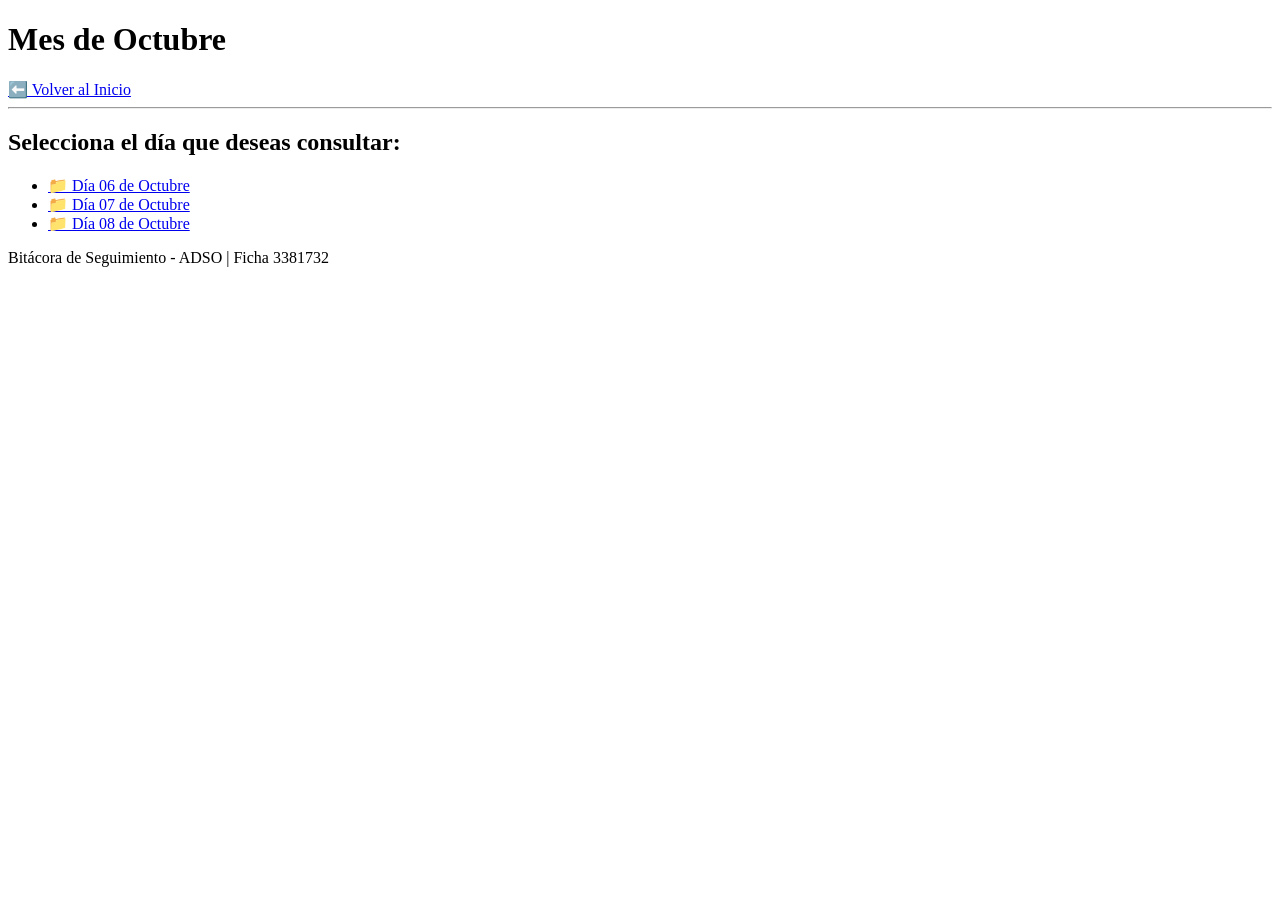
<file: 2026/Octubre/octubre.html>
<!DOCTYPE html>
<html lang="es">
<head>
    <meta charset="UTF-8">
    <title>Menú Octubre - Bitácora ADSO</title>
</head>
<body>
    <header>
        <h1>Mes de Octubre</h1>
        <nav aria-label="Volver al inicio">
            <a href="index.html"><span aria-hidden="true">⬅️</span> Volver al Inicio</a>
        </nav>
    </header>
    <hr>
    <main>
        <section>
            <h2>Selecciona el día que deseas consultar:</h2>
            <nav aria-label="Días de octubre">
                <ul>
                    <li><a href="oct-d06-informacion.html"><span aria-hidden="true">📁</span> Día 06 de Octubre</a></li>
                    <li><a href="oct-d07-informacion.html"><span aria-hidden="true">📁</span> Día 07 de Octubre</a></li>
                    <li><a href="oct-d08-informacion.html"><span aria-hidden="true">📁</span> Día 08 de Octubre</a></li>
                </ul>
            </nav>
        </section>
    </main>
    <footer>
        <p>Bitácora de Seguimiento - ADSO | Ficha 3381732</p>
    </footer>
</body>
</html>
</file>
